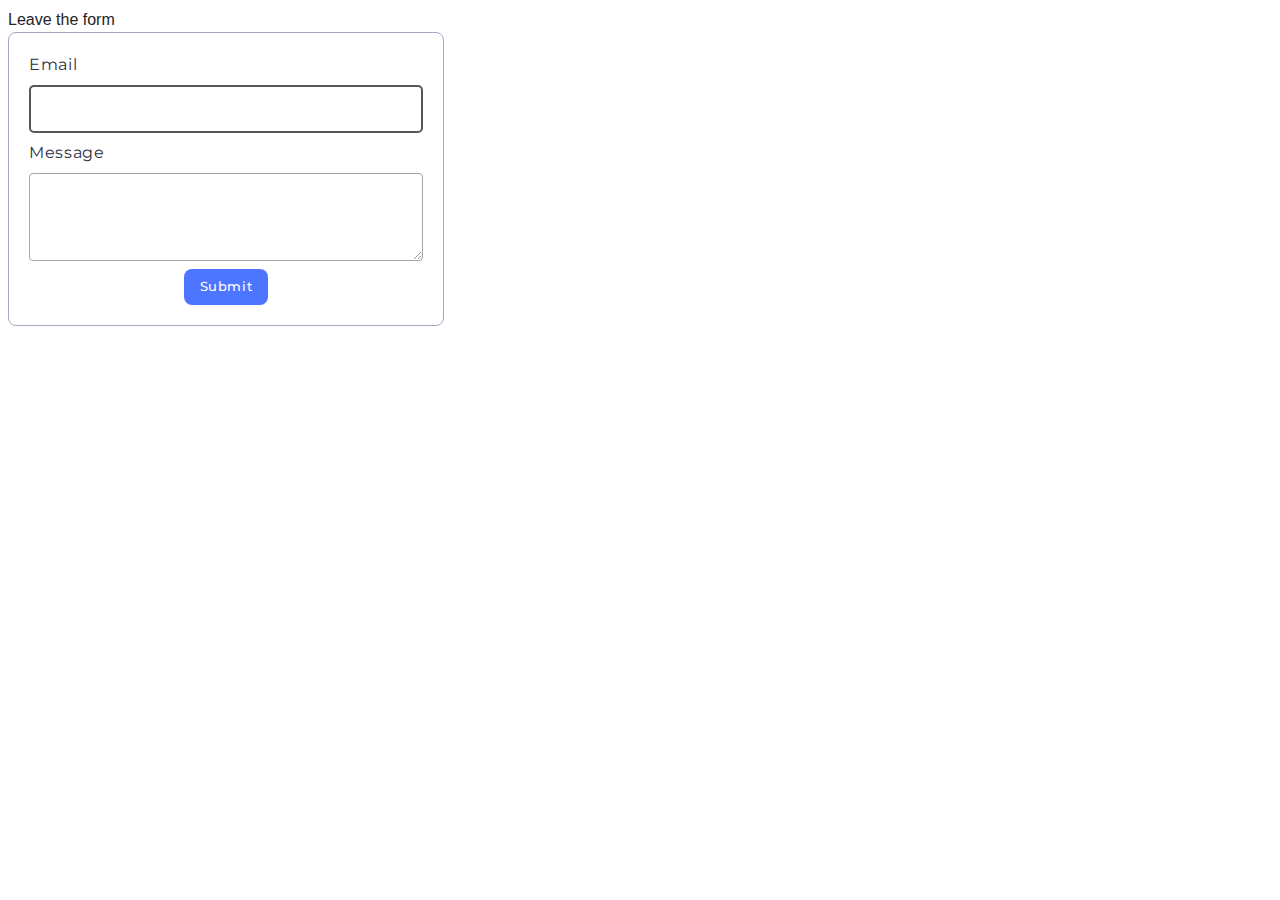
<file: src/2-form.html>
<!DOCTYPE html>
<html lang="en">
  <head>
    <meta charset="UTF-8" />
    <meta name="viewport" content="width=device-width, initial-scale=1.0" />
    <title>Form</title>
    <link rel="preconnect" href="https://fonts.googleapis.com" />
    <link rel="preconnect" href="https://fonts.gstatic.com" crossorigin />
    <link
      href="https://fonts.googleapis.com/css2?family=Montserrat:ital,wght@0,100..900;1,100..900&display=swap"
      rel="stylesheet"
    />
    <link rel="stylesheet" href="./css/styles.css" />
  </head>
  <body>
    <p><a href="./index.html">Leave the form</a></p>
    <form class="feedback-form" autocomplete="off">
      <label>
        Email
        <input type="email" name="email" autofocus />
      </label>
      <label>
        Message
        <textarea name="message" rows="8"></textarea>
      </label>
      <button type="submit">Submit</button>
    </form>
    <script src="./js/2-form.js" type="module" defer></script>
  </body>
</html>
</file>
<file: src/css/styles.css>
/**
  |============================
  | include css partials with
  | default @import url()
  |============================
*/

@import url('./reset.css');
@import url('./vite-promo.css');
@import url('./header.css');

:root {
  font-family: Inter, Avenir, Helvetica, Arial, sans-serif;
  font-size: 16px;
  line-height: 24px;
  font-weight: 400;

  color: #242424;
  background-color: rgba(255, 255, 255, 0.87);

  font-synthesis: none;
  text-rendering: optimizeLegibility;
  -webkit-font-smoothing: antialiased;
  -moz-osx-font-smoothing: grayscale;
  -webkit-text-size-adjust: 100%;
}

.gallery {
  display: flex;
  flex-wrap: wrap;
  gap: 24px;
  list-style: none;
  max-width: 1128px;
  padding: 100px 0px;
  margin: 0 auto;
}

img {
  width: 360px;
  height: 200px;
  cursor: pointer;
  transition: scale 500ms;
}

img:hover,
img:focus {
  scale: 1.04;
}

.feedback-form {
  display: flex;
  flex-direction: column;
  gap: 8px;
  max-width: max-content;
  padding: 20px;
  border: 1px solid hsl(238, 21%, 71%);
  border-radius: 8px;
}


label {
  display: flex;
  flex-direction: column;
  gap: 8px;
  font-family: Montserrat, sans-serif;
  font-size: 16px;
  font-weight: 400;
  line-height: 1.5;
  letter-spacing: 0.04em;
  color: #2E2F42;
}

input {
  width: 360px;
  height: 30px;
  padding: 8px 16px;
  border: 1px solid #808080;
  border-radius: 4px;
  opacity: 0.7;
  font-family: Montserrat;
  font-size: 16px;
  font-weight: 400;
  line-height: 1.5;
  letter-spacing: 0.04em;
}

input:hover,
input:focus {
  border: 1px solid #000000;
}

textarea {
  width: 360px;
  height: 70px;
  padding: 8px 16px;
  border: 1px solid #808080;
  border-radius: 4px;
  opacity: 0.7;
  font-family: Montserrat;
  font-size: 16px;
  font-weight: 400;
  line-height: 1.5;
  letter-spacing: 0.04em;
}

textarea:hover,
textarea:focus {
  border: 1px solid #000000;
}

button {
  display: flex;
  max-width: max-content;
  padding: 8px 16px;
  border: none;
  border-radius: 8px;
  background-color: #4E75FF;
  color: #FFFFFF;
  font-family: Montserrat;
  font-weight: 500;
  line-height: 1.5;
  letter-spacing: 0.04em;
  cursor: pointer;
  margin: auto;
}

button:hover,
button:focus {
  background-color: #6C8CFF;
}
</file>
